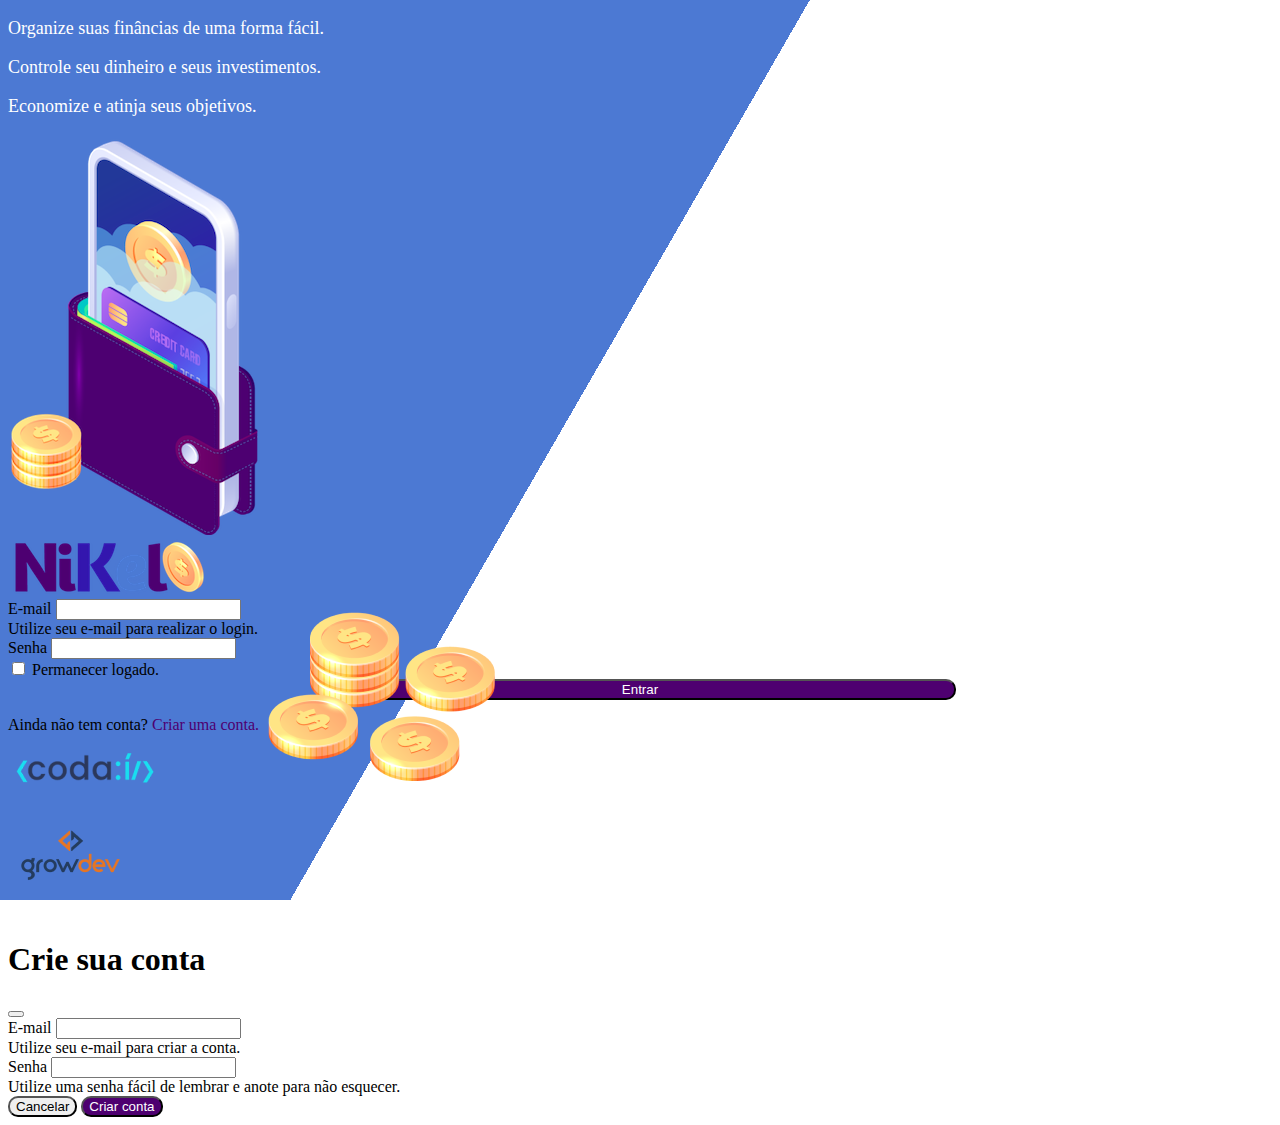
<file: public/index.html>
<!DOCTYPE html>
<html lang="pt">
<head>
    <meta charset="UTF-8">
    <meta http-equiv="X-UA-Compatible" content="IE=edge">
    <meta name="viewport" content="width=device-width, initial-scale=1.0">
    <title>Nikel</title>
    <link href="https://cdn.jsdelivr.net/npm/bootstrap@5.3.0-alpha1/dist/css/bootstrap.min.css" rel="stylesheet" integrity="sha384-GLhlTQ8iRABdZLl6O3oVMWSktQOp6b7In1Zl3/Jr59b6EGGoI1aFkw7cmDA6j6gD" crossorigin="anonymous">
    <link rel="stylesheet" href="./css/styles.css">
</head>
<body id="login">
    <main>
        <div class="container">
            <div class="row vh-100">
                <div class="col d-flex justify-content-center my-5 flex-column">
                    <div class="text-login">
                        <p>Organize suas finâncias de uma forma fácil.</p>
                        <p>Controle seu dinheiro e seus investimentos.</p>
                        <p>Economize e atinja seus objetivos.</p>
                    </div>
                    <div class="text-center">
                        <img src="./assets/images-20230208T181149Z-001/images/pocket.png" alt="image pocket" class="img-fluid" srcset="">
                        <img src="./assets/images-20230208T181149Z-001/images/coins.png" alt="image coins" class="img-fluid d-none d-md-inline coins " srcset="">
                    </div>
                </div>
                <div class="col d-flex justify-content-center my-5 flex-column">
                    <div class="container">
                        <div class="row">
                            <div class="col">
                                <div class="text-center mb-3">
                                    <img src="./assets/images-20230208T181149Z-001/images/nikel-logo.png" alt="logo nikel" class="img-fluid" srcset="">
                                </div>
                            </div>
                        </div>
                        <div class="row">
                            <div class="col">
                                <form id="login-form">
                                    <div class="mb-3">
                                      <label for="email-input" class="form-label">E-mail</label>
                                      <input type="email" class="form-control" id="email-input" aria-describedby="emailHelp">
                                      <div id="emailHelp" class="form-text">Utilize seu e-mail para realizar o login.</div>
                                    </div>
                                    <div class="mb-3">
                                      <label for="password-input" class="form-label">Senha</label>
                                      <input type="password" class="form-control" id="password-input">
                                    </div>
                                    <div class="mb-3 form-check">
                                      <input type="checkbox" class="form-check-input" id="session-check">
                                      <label class="form-check-label" for="session-check">Permanecer logado.</label>
                                    </div>
                                    <button type="submit" class="btn button-login">Entrar</button>
                                </form>
                            </div>
                        </div>
                        <div class="row">
                            <div class="col">
                                <p id="link-conta" class="text-center mt-2 form-text" data-bs-toggle="modal" data-bs-target="#register-modal">Ainda não tem conta? <span class="link-default">Criar uma conta.</span></p>
                            </div>
                        </div>
                        <div class="row">
                            <div class="col">
                                <div class="text-center mt-5">
                                    <img src="./assets/images-20230208T181149Z-001/images/codai-logo.png" alt="logo codai" class="img-fluid" srcset="">
                                </div>
                            </div>
                        </div>
                        <div class="row">
                            <div class="col">
                                <div class="text-center">
                                    <img src="./assets/images-20230208T181149Z-001/images/growdev-logo.png" alt="logo growdev" class="img-fluid" srcset="">
                                </div>
                            </div>
                        </div>
                    </div>
                </div>
            </div>
        </div>
  <!-- Modal -->
        <div class="modal fade" id="register-modal" tabindex="-1" aria-labelledby="exampleModalLabel" aria-hidden="true">
            <div class="modal-dialog">
                <div class="modal-content">
                    <div class="modal-header">
                        <h1 class="modal-title fs-5" id="exampleModalLabel">Crie sua conta</h1>
                        <button type="button" class="btn-close" data-bs-dismiss="modal" aria-label="Close"></button>
                </div>
                <form id="create-form"> 
                    <div class="modal-body">
            
                            <div class="mb-3">
                                <label for="email-create-input" class="form-label">E-mail</label>
                                <input type="email" class="form-control" id="email-create-input" aria-describedby="emailHelp" required>
                                <div id="emailHelp" class="form-text">Utilize seu e-mail para criar a conta.
                                </div>
                            </div>
                            <div class="mb-3">
                                <label for="password-create-input" class="form-label">Senha</label>
                                <input type="password" class="form-control" id="password-create-input" required>
                                <div id="emailHelp" class="form-text">Utilize uma senha fácil de lembrar e anote para 
                                    não esquecer.
                                </div>
                            </div>
                    </div>
                    <div class="modal-footer">
                        <button type="button" class="btn btn-secondary button-cancel" data-bs-dismiss="modal">Cancelar</button>
                        <button type="submit" class="btn button-default">Criar conta</button>
                    </div>
                </form>  
                </div>
            </div>
        </div>        
    </main>  
    
    <script src="https://cdn.jsdelivr.net/npm/bootstrap@5.3.0-alpha1/dist/js/bootstrap.min.js" integrity="sha384-mQ93GR66B00ZXjt0YO5KlohRA5SY2XofN4zfuZxLkoj1gXtW8ANNCe9d5Y3eG5eD" crossorigin="anonymous"></script>
    <script src="./js/index.js"></script>
</body>
</html>
</file>
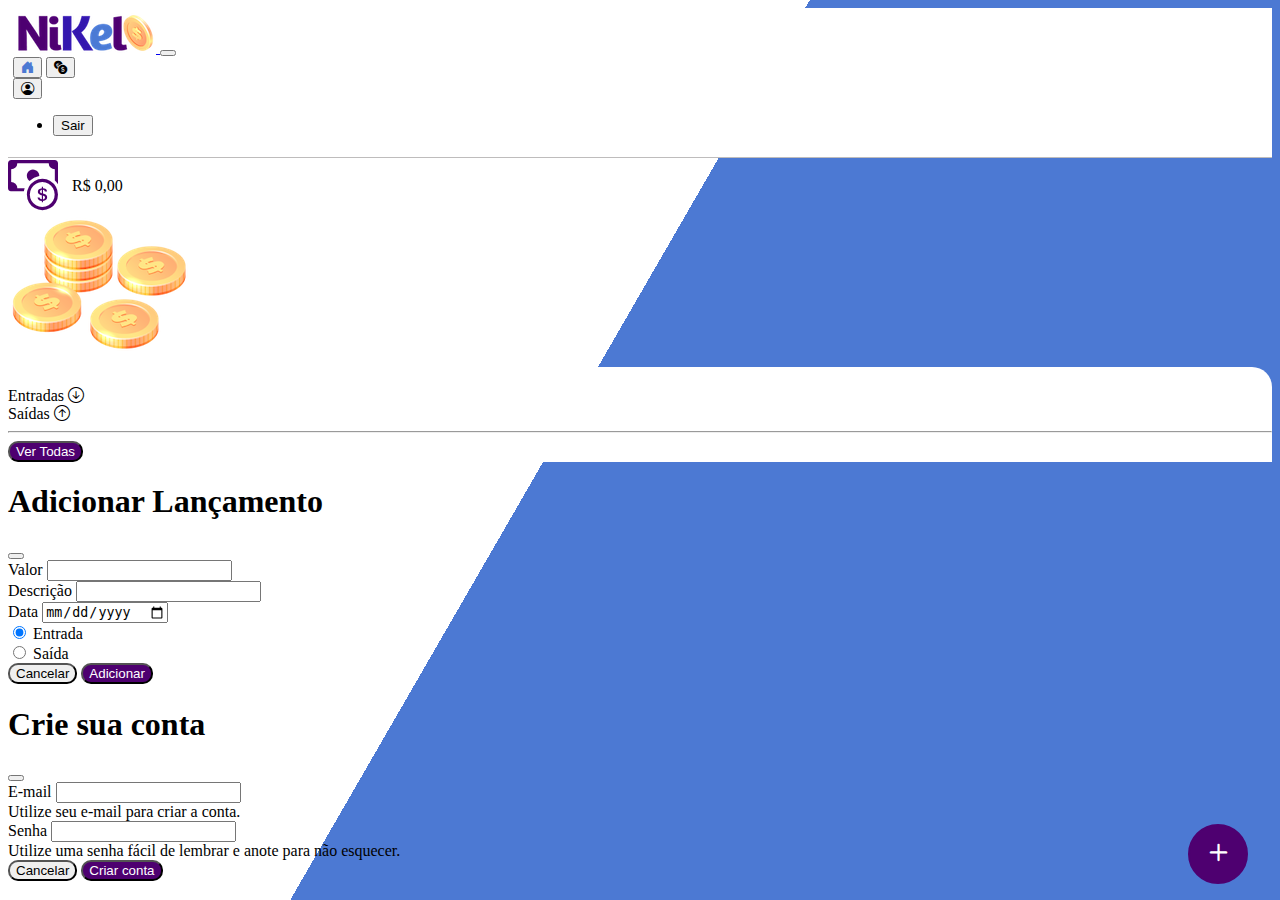
<file: public/home.html>
<!DOCTYPE html>
<html lang="pt">
<head>
    <meta charset="UTF-8">
    <meta http-equiv="X-UA-Compatible" content="IE=edge">
    <meta name="viewport" content="width=device-width, initial-scale=1.0">
    <title>Nikel - Home</title>
    <link href="https://cdn.jsdelivr.net/npm/bootstrap@5.3.0-alpha1/dist/css/bootstrap.min.css" rel="stylesheet" integrity="sha384-GLhlTQ8iRABdZLl6O3oVMWSktQOp6b7In1Zl3/Jr59b6EGGoI1aFkw7cmDA6j6gD" crossorigin="anonymous">
    <link rel="stylesheet" href="https://cdn.jsdelivr.net/npm/bootstrap-icons@1.10.3/font/bootstrap-icons.css">
    <link rel="stylesheet" href="./css/styles.css">
</head>
<body id="app">
    <header>
        <nav class="navbar navbar-expand navbar-light bg-white">
            <div class="container-fluid">
              <a class="navbar-brand" href="#">
                  <img src="./assets/images-20230208T181149Z-001/images/nikel-small-logo.png" alt="logo nikel" class="img-fluid" srcset="">
              </a>
              <button class="navbar-toggler" type="button" data-bs-toggle="collapse" data-bs-target="#navbarSupportedContent" aria-controls="navbarSupportedContent" aria-expanded="false" aria-label="Toggle navigation">
                <span class="navbar-toggler-icon"></span>
              </button>
              <div class="collapse navbar-collapse justify-content-end" id="navbarSupportedContent">
               <div class="d-flex menu">
                   <a href="home.html"><button class="btn" type="button"><i class="bi bi-house-door-fill fs-4 color-secondary"></i></button></i></a>
                   <a href="transactions.html"><button class="btn" type="button"> <i class="bi bi-currency-exchange fs-4"></i></button></i></a>
                 
                   <div class="dropdown">
                    <button class="btn" type="button" data-bs-toggle="dropdown" aria-expanded="false">
                        <i class="bi bi-person-circle fs-4"></i>
                    </button>
                    <ul class="dropdown-menu logout" aria-labelledby="dropdownMenuButton1">
                      <li><button class="dropdown-item" id="button-logout">Sair</button></li>
                      </ul>
                  </div>   
                </div>

              </div>
            </div>
        </nav>         
    </header>
    <main>
        <div class="container-lg">
            <div class="row">
                <div class="col d-flex mt-4 justify-content-start align-itens-center">
                    <i class="bi bi-cash-coin color-primary icon-detail"></i>
                    <span class="fs-2" id="total">R$ 0,00</span>
                </div>
                <div class="col d-flex mt-4 justify-content-end">
                    <div class="text-center">
                        <img src="./assets/images-20230208T181149Z-001/images/coins-small.png" alt="small coins image" srcset="">
                    </div>
                </div> 
            </div>
            <div class="row">
                <div class="col-12 info shadow-lg">
                    <div class="container">
                        <div class="row">
                            <div class="col-6">
                               <span class="fs-4">Entradas <i class="bi bi-arrow-down-circle fs-2 align-middle"></i></span>      
                            </div>
                            <div class="col-6">
                               <span class="fs-4">Saídas <i class="bi bi-arrow-up-circle fs-2 align-middle"></i></span>
                            </div>
                            <div class="col-12 my-2">
                                <hr>
                            </div>
                        </div>
                        <div class="row">
                            <div class="col">
                                <div class="container p-0" id="cash-in-list">
                                    
                                </div>
                            </div>
                            <div class="col-6">
                                <div class="container p-0" id="cash-out-list">
                                    
                                </div>
                            </div>
                            <div class="col-12 mb-4">
                                <button type="button" class="btn button-default" id="transactions-button">Ver Todas</button>   
                            </div>
                        </div>
                    </div>
                </div>
            </div>
            <button class="btn button-float" data-bs-toggle="modal" 
            data-bs-target="#transaction-modal"><i class="bi bi-plus"></i></button>
        </div>
        <div class="modal fade" id="transaction-modal" tabindex="-1" aria-labelledby="exampleModalLabel" aria-hidden="true">
            <div class="modal-dialog">
                <div class="modal-content">
                    <div class="modal-header">
                        <h1 class="modal-title fs-5" id="exampleModalLabel">Adicionar Lançamento</h1>
                        <button type="button" class="btn-close" data-bs-dismiss="modal" aria-label="Close"></button>
                </div>
                <form id="transaction-form"> 
                    <div class="modal-body">
            
                            <div class="mb-3">
                                <label for="email-create-input" class="value-input">Valor</label>
                                <input type="number" step="any" class="form-control" id="value-input" aria-describedby="emailHelp" required>
                            </div>
                            <div class="mb-3">
                                <label for="description-input" class="form-label">Descrição</label>
                                <input type="text" class="form-control" id="description-input" required>
                            </div>
                            <div class="mb-3">
                                <label for="date-input" class="form-label">Data</label>
                                <input type="date" class="form-control" id="date-input" required>
                            </div>
                            <div class="mb-3">
                                <div class="form-check form-check-inline">
                                    <input class="form-check-input" type="radio" name="type-input" id="inlineRadio1" value="1" checked>
                                    <label class="form-check-label" for="inlineRadio1">Entrada</label>
                                  </div>
                                  <div class="form-check form-check-inline">
                                    <input class="form-check-input" type="radio" name="type-input" id="inlineRadio2" value="2">
                                    <label class="form-check-label" for="inlineRadio2">Saída</label>
                                  </div>
                            </div>
                    </div>
                    <div class="modal-footer">
                        <button type="button" class="btn btn-secondary button-cancel" data-bs-dismiss="modal">Cancelar</button>
                        <button type="submit" class="btn button-default">Adicionar</button>
                    </div>
                </form>  
                </div>
            </div>
        </div>
        
        <div class="modal fade" id="register-modal" tabindex="-1" aria-labelledby="exampleModalLabel" aria-hidden="true">
            <div class="modal-dialog">
                <div class="modal-content">
                    <div class="modal-header">
                        <h1 class="modal-title fs-5" id="exampleModalLabel">Crie sua conta</h1>
                        <button type="button" class="btn-close" data-bs-dismiss="modal" aria-label="Close"></button>
                </div>
                <form id="create-form"> 
                    <div class="modal-body">
            
                            <div class="mb-3">
                                <label for="email-create-input" class="form-label">E-mail</label>
                                <input type="email" class="form-control" id="email-create-input" aria-describedby="emailHelp">
                                <div id="emailHelp" class="form-text">Utilize seu e-mail para criar a conta.
                                </div>
                            </div>
                            <div class="mb-3">
                                <label for="password-create-input" class="form-label">Senha</label>
                                <input type="password" class="form-control" id="password-create-input">
                                <div id="emailHelp" class="form-text">Utilize uma senha fácil de lembrar e anote para 
                                    não esquecer.
                                </div>
                            </div>
                    </div>
                    <div class="modal-footer">
                        <button type="button" class="btn btn-secondary button-cancel" data-bs-dismiss="modal">Cancelar</button>
                        <button type="submit" class="btn button-default">Criar conta</button>
                    </div>
                </form>  
                </div>
            </div>
        </div> 
    </main>
    <script src="https://cdn.jsdelivr.net/npm/bootstrap@5.3.0-alpha1/dist/js/bootstrap.bundle.min.js" 
        integrity="sha384-w76AqPfDkMBDXo30jS1Sgez6pr3x5MlQ1ZAGC+nuZB+EYdgRZgiwxhTBTkF7CXvN" 
        crossorigin="anonymous"></script>
    <script src="./js/home.js"></script>            
</body>
</html>
</file>
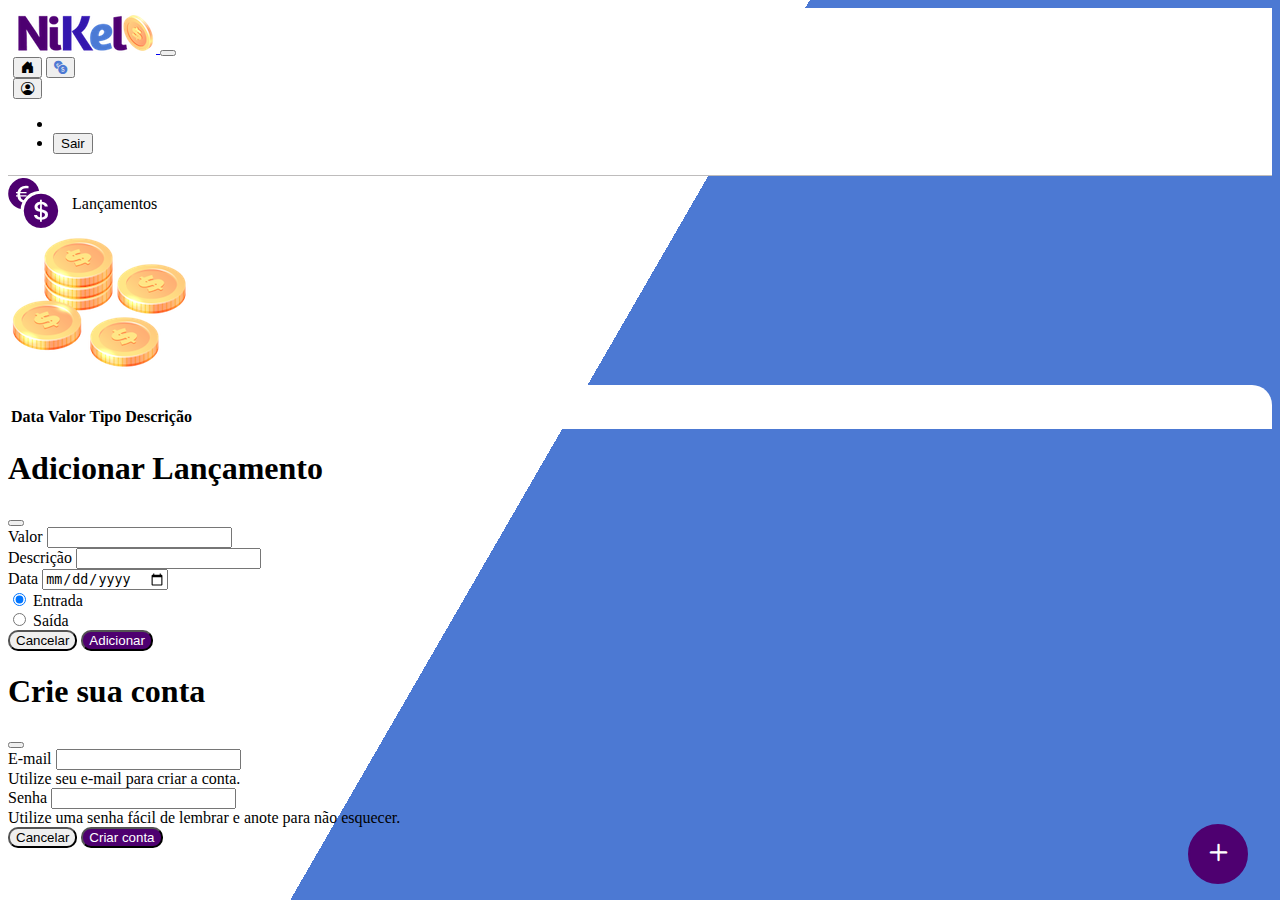
<file: public/transactions.html>
<!DOCTYPE html>
<html lang="pt">
<head>
    <meta charset="UTF-8">
    <meta http-equiv="X-UA-Compatible" content="IE=edge">
    <meta name="viewport" content="width=device-width, initial-scale=1.0">
    <title>Nikel - Lançamentos</title>
    <link href="https://cdn.jsdelivr.net/npm/bootstrap@5.3.0-alpha1/dist/css/bootstrap.min.css" rel="stylesheet" integrity="sha384-GLhlTQ8iRABdZLl6O3oVMWSktQOp6b7In1Zl3/Jr59b6EGGoI1aFkw7cmDA6j6gD" crossorigin="anonymous">
    <link rel="stylesheet" href="https://cdn.jsdelivr.net/npm/bootstrap-icons@1.10.3/font/bootstrap-icons.css">
    <link rel="stylesheet" href="./css/styles.css">
</head>
<body id="app">
    <header>
        <nav class="navbar navbar-expand navbar-light bg-white">
            <div class="container-fluid">
              <a class="navbar-brand" href="#">
                  <img src="./assets/images-20230208T181149Z-001/images/nikel-small-logo.png" alt="logo nikel" class="img-fluid" srcset="">
              </a>
              <button class="navbar-toggler" type="button" data-bs-toggle="collapse" data-bs-target="#navbarSupportedContent" aria-controls="navbarSupportedContent" aria-expanded="false" aria-label="Toggle navigation">
                <span class="navbar-toggler-icon"></span>
              </button>
              <div class="collapse navbar-collapse justify-content-end" id="navbarSupportedContent">
               <div class="d-flex menu">
                   <a href="home.html"><button class="btn" type="button"><i 
                    class="bi bi-house-door-fill fs-4"></i></button></i></a>
                   <a href="transactions.html"><button class="btn" type="button"> <i 
                            class="bi bi-currency-exchange fs-4 color-secondary"></i></button></i></a>
                 
                   <div class="dropdown">
                    <button class="btn" type="button" data-bs-toggle="dropdown" aria-expanded="false">
                        <i class="bi bi-person-circle fs-4"></i>
                    </button>
                    <ul class="dropdown-menu logout" aria-labelledby="dropdownMenuButton1">
                      <li><li><button class="dropdown-item" id="button-logout">Sair</button></li>
                      </ul>
                  </div>   
                </div>

              </div>
            </div>
        </nav>         
    </header>
    <main>
        <div class="container-lg">
            <div class="row">
                <div class="col d-flex mt-4 justify-content-start align-itens-center">
                    <i class="bi bi-currency-exchange color-primary icon-detail"></i>
                    <span class="fs-2">Lançamentos</span>
                </div>
                <div class="col d-flex mt-4 justify-content-end">
                    <div class="text-center">
                        <img src="./assets/images-20230208T181149Z-001/images/coins-small.png" alt="small coins image" srcset="">
                    </div>
                </div> 
            </div>
            <div class="row">
                <div class="col-12 info shadow-lg">
                    <div class="container">
                        <div class="row">
                            <div class="col">
                                <table class="table">
                                    <thead>
                                      <tr>
                                        <th scope="col">Data</th>
                                        <th scope="col">Valor</th>
                                        <th scope="col">Tipo</th>
                                        <th scope="col">Descrição</th>
                                      </tr>
                                    </thead>
                                    <tbody id="transactions-list">
                                                                                                                 
                                    </tbody>
                                  </table>                                           
                            </div>
                        </div>
                    </div>
                </div>
            </div>
            <button class="btn button-float" data-bs-toggle="modal" 
            data-bs-target="#transaction-modal"><i class="bi bi-plus"></i></button>
        </div>
        <div class="modal fade" id="transaction-modal" tabindex="-1" aria-labelledby="exampleModalLabel" aria-hidden="true">
            <div class="modal-dialog">
                <div class="modal-content">
                    <div class="modal-header">
                        <h1 class="modal-title fs-5" id="exampleModalLabel">Adicionar Lançamento</h1>
                        <button type="button" class="btn-close" data-bs-dismiss="modal" aria-label="Close"></button>
                </div>
                <form id="transaction-form"> 
                    <div class="modal-body">
            
                            <div class="mb-3">
                                <label for="email-create-input" class="value-input">Valor</label>
                                <input type="number" step="any" class="form-control" id="value-input" aria-describedby="emailHelp">
                            </div>
                            <div class="mb-3">
                                <label for="description-input" class="form-label">Descrição</label>
                                <input type="text" class="form-control" id="description-input">
                            </div>
                            <div class="mb-3">
                                <label for="date-input" class="form-label">Data</label>
                                <input type="date" class="form-control" id="date-input">
                            </div>
                            <div class="mb-3">
                                <div class="form-check form-check-inline">
                                    <input class="form-check-input" type="radio" name="type-input" id="inlineRadio1" value="1" checked>
                                    <label class="form-check-label" for="inlineRadio1">Entrada</label>
                                  </div>
                                  <div class="form-check form-check-inline">
                                    <input class="form-check-input" type="radio" name="type-input" id="inlineRadio2" value="2">
                                    <label class="form-check-label" for="inlineRadio2">Saída</label>
                                  </div>
                            </div>
                    </div>
                    <div class="modal-footer">
                        <button type="button" class="btn btn-secondary button-cancel" data-bs-dismiss="modal">Cancelar</button>
                        <button type="submit" class="btn button-default">Adicionar</button>
                    </div>
                </form>  
                </div>
            </div>
        </div>
        
        <div class="modal fade" id="register-modal" tabindex="-1" aria-labelledby="exampleModalLabel" aria-hidden="true">
            <div class="modal-dialog">
                <div class="modal-content">
                    <div class="modal-header">
                        <h1 class="modal-title fs-5" id="exampleModalLabel">Crie sua conta</h1>
                        <button type="button" class="btn-close" data-bs-dismiss="modal" aria-label="Close"></button>
                </div>
                <form id="create-form"> 
                    <div class="modal-body">
            
                            <div class="mb-3">
                                <label for="email-create-input" class="form-label">E-mail</label>
                                <input type="email" class="form-control" id="email-create-input" aria-describedby="emailHelp">
                                <div id="emailHelp" class="form-text">Utilize seu e-mail para criar a conta.
                                </div>
                            </div>
                            <div class="mb-3">
                                <label for="password-create-input" class="form-label">Senha</label>
                                <input type="password" class="form-control" id="password-create-input">
                                <div id="emailHelp" class="form-text">Utilize uma senha fácil de lembrar e anote para 
                                    não esquecer.
                                </div>
                            </div>
                    </div>
                    <div class="modal-footer">
                        <button type="button" class="btn btn-secondary button-cancel" data-bs-dismiss="modal">Cancelar</button>
                        <button type="submit" class="btn button-default">Criar conta</button>
                    </div>
                </form>  
                </div>
            </div>
        </div> 
    </main>
    <script src="https://cdn.jsdelivr.net/npm/bootstrap@5.3.0-alpha1/dist/js/bootstrap.bundle.min.js" integrity="sha384-w76AqPfDkMBDXo30jS1Sgez6pr3x5MlQ1ZAGC+nuZB+EYdgRZgiwxhTBTkF7CXvN" crossorigin="anonymous"></script>
    <script src="./js/transactions.js"></script>
</body>
</html>
</file>
<file: public/css/styles.css>
#login{
    background: linear-gradient(120deg,#4c79d3 45%,#ffff 44.9%) no-repeat fixed;
}

#app{
    background: linear-gradient(120deg,#ffff 45%,#4c79d3 44.9%) no-repeat fixed;
}

header{
    border-bottom: 1px solid #bebcbc;
    padding: 5px;
    background-color: #ffffff;
}

.color-primary{
 color: #4e0070;
}

.color-secondary{
 color: #4c79d3;
}

.icon-detail{
    font-size: 50px;
    margin-right: 10px;
    vertical-align: middle;
}

.text-login{
    color: white;
    font-size: 18px;
    font-weight: 500;
}

.coins{
    position: absolute;
    bottom: 100px;
}

.button-login{
    border-radius: 10px;
    background-color: #4e0070;
    color: white;
    width: 50%;
    margin: 0 25%;
}

.button-default{
    border-radius: 10px;
    background-color: #4e0070;
    color: #ffff;
}

.button-cancel{
    border-radius: 10px;
}

.button-float{
    border-radius: 100%;
    height: 60px;
    width: 60px;
    position: fixed;
    padding: 0 !important;
    bottom: 1rem;
    right: 2rem;
    font-size: 35px;
    border: 2px solid #4e0070;
    background-color: #4e0070;
    color: #ffffff;
}

.button-float:hover{
    border: 2px solid #4c79d3;
    background-color: #ffffff;
    color: #4c79d3;
}

.button-login:hover, .button-default:hover{
    background: #4c79d3;
    color: white;

}

.link-default{
    color: #4e0070;
    cursor: pointer;
}

.link-default:hover{
    color: #4c79d3;
}

.info{
    background-color: white;
    border-radius: 20px 20px 0px 0px;
    padding: 20px 0px 0px 0px;
}

.logout{
    min-width: 5rem !important;
}

.menu{
    margin-right: 20px;
}
</file>
